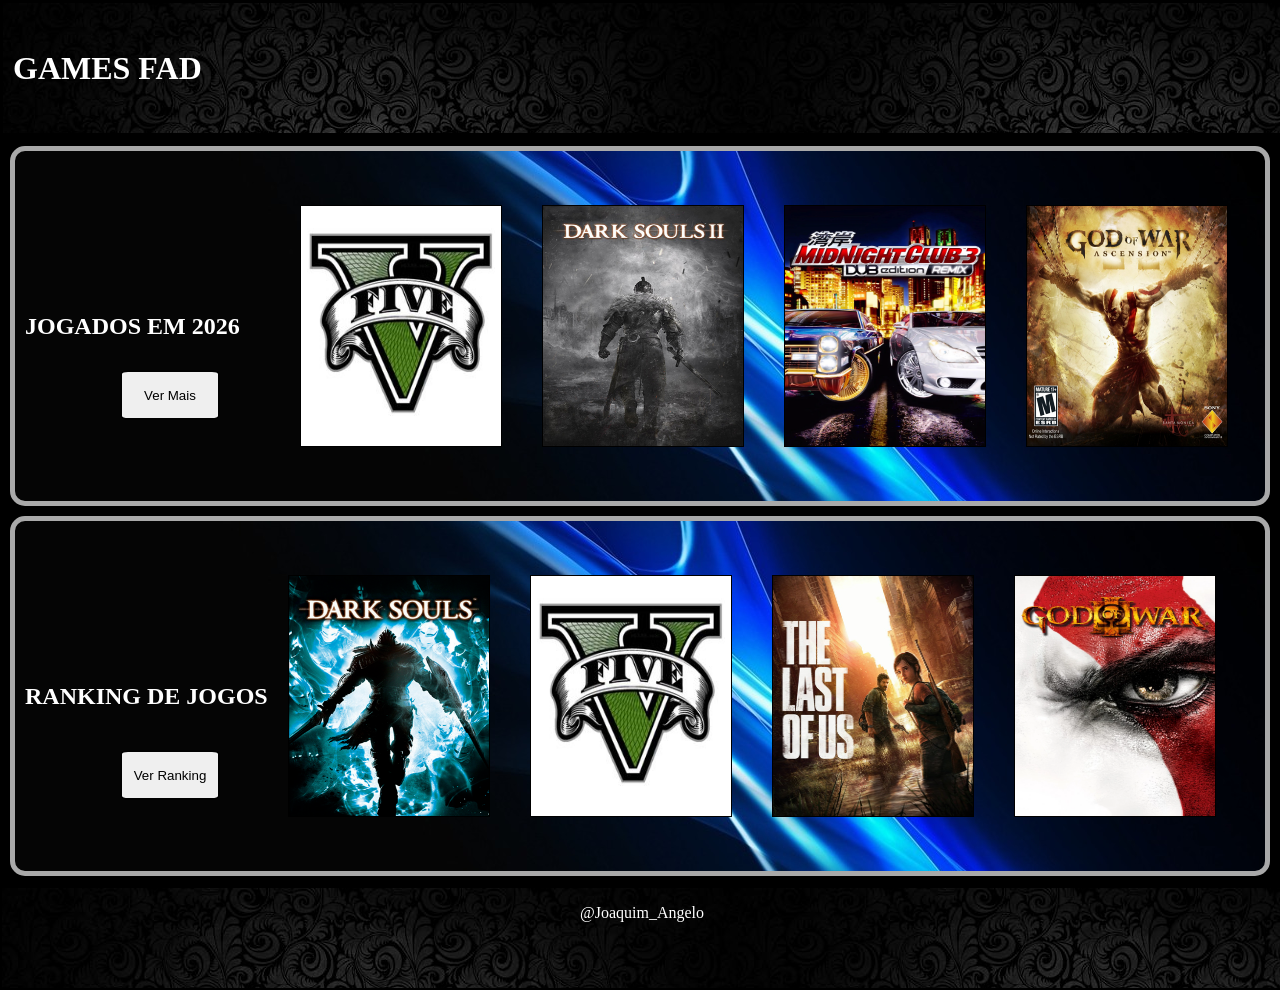
<file: index.html>
<!DOCTYPE html>
<html lang="pt-br">
<head>
    <meta charset="UTF-8">
    <meta name="viewport" content="width=device-width, initial-scale=1.0">
    <title>Organizador de Jogos</title>
    <link rel="stylesheet" href="style.css">
</head>
<body>
    <header>
        <h1>GAMES FAD</h1>
    </header>
    <main>
        <section class="grade">
            <h1>JOGADOS EM 2026</h1>
            <div class="game_front" style="margin-left: 60px;"><img src="Games/GTA_V.jpg" alt="GTA V"></div>
            <div class="game_front"><img src="Games/Dark_Souls_2.png" alt=""></div>
            <div class="game_front"><img src="Games/midnight_club3.webp" alt="MC3"></div>
            <div class="game_front"><img src="Games/God_of_War_Ascension.png" alt=""></div>
            <input type="button" value="Ver Mais" onclick="abrir_1()" id="primeiro">
        </section>

        <section class="grade">
            <h1>RANKING DE JOGOS</h1>
            <div class="game_front"><img src="Games/Dark_Souls.png" alt="GTA V"></div>
            <div class="game_front"><img src="Games/GTA_V.jpg" alt="MC3"></div>
            <div class="game_front"><img src="Games/The_Last_of_Us.png" alt="TLOU"></div>
            <div class="game_front"><img src="Games/God_of_War_III.webp" alt="GOW3"></div>
            <input type="button" value="Ver Ranking" onclick="abrir_2()" id="segundo">
        </section>
    </main>
    <footer>
        <p>@Joaquim_Angelo</p>
    </footer>

    <script>
        function abrir_1() {
            window.location.href = "2026.html";
        }
        function abrir_2() {
            window.location.href = "Ranking.html";
        }
    </script>
</body>
</html>
</file>
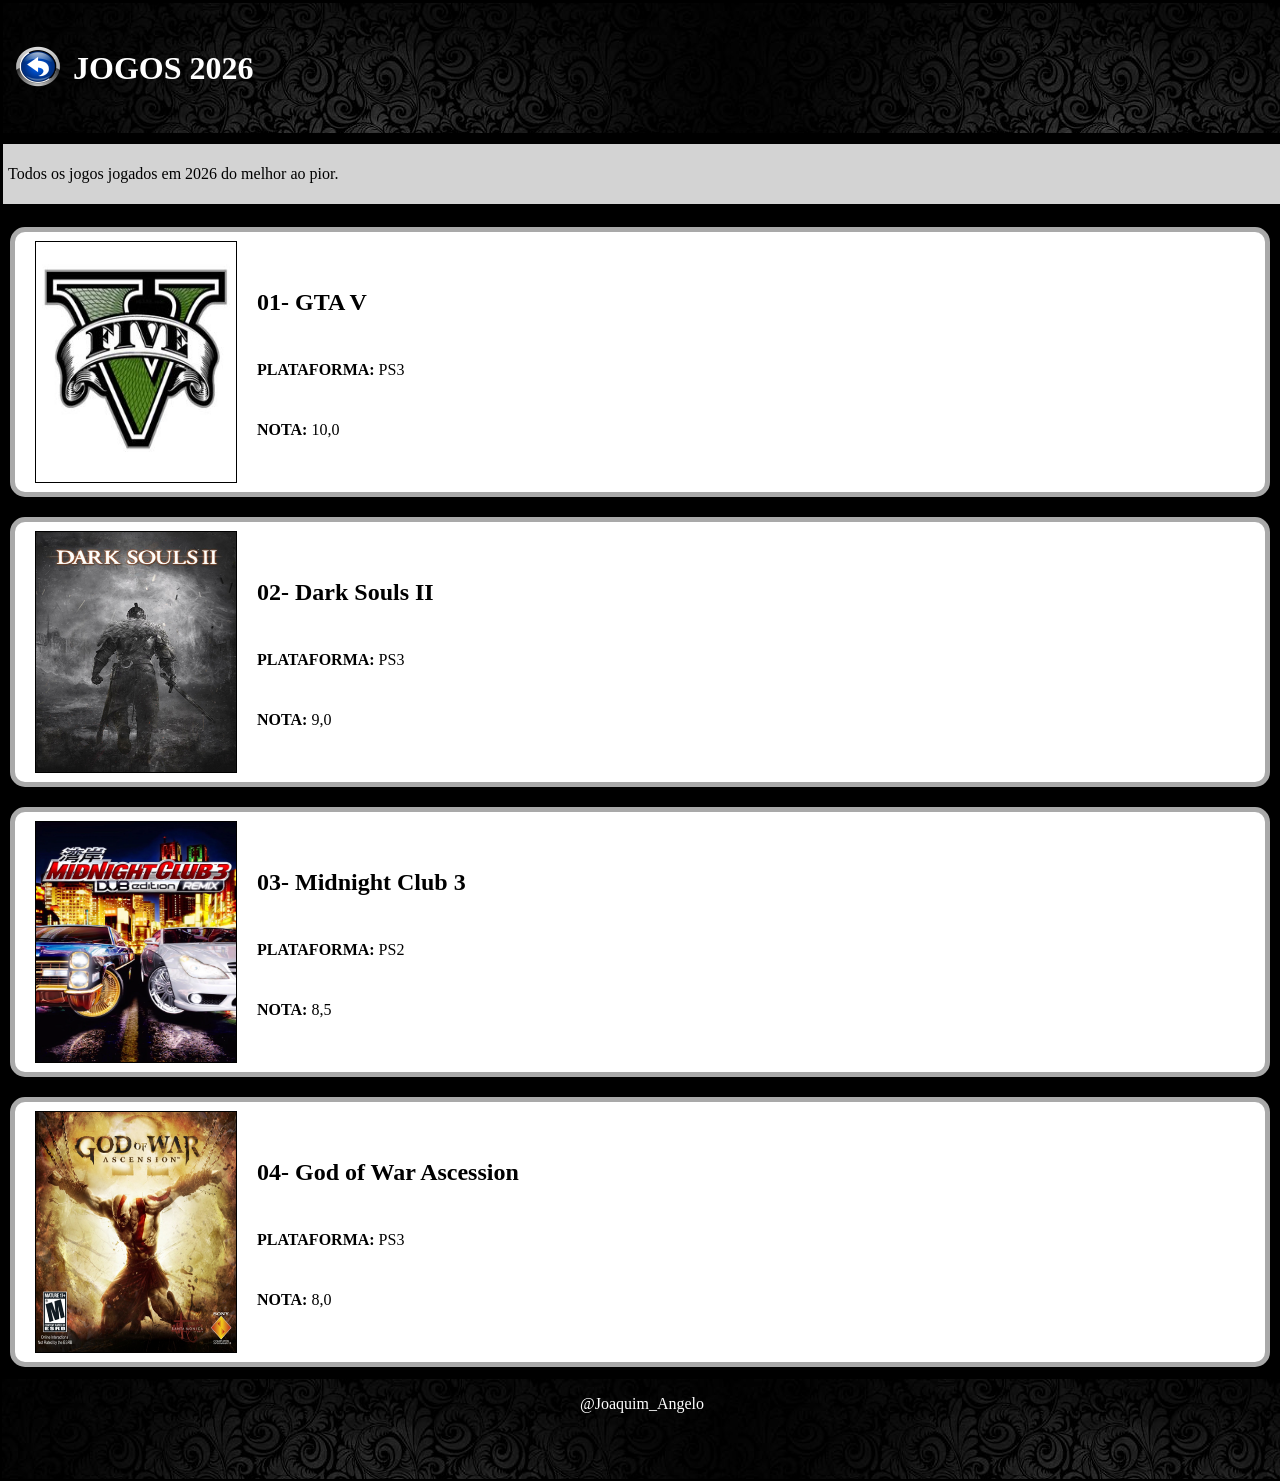
<file: 2026.html>
<!DOCTYPE html>
<html lang="pt-br">
<head>
    <meta charset="UTF-8">
    <meta name="viewport" content="width=device-width, initial-scale=1.0">
    <title>Jogos 2026</title>
    <link rel="stylesheet" href="style.css">
    <link rel="stylesheet" href="https://fonts.googleapis.com/css2?family=Material+Symbols+Outlined:opsz,wght,FILL,GRAD@24,400,0,0" />
</head>
<body>
    <header>
        <a href="index.html" rel="prev"><img src="Games/voltar.png" alt="voltar" class="controle"></a>
        <h1>JOGOS 2026</h1>
    </header>
    <nav>
        <p style="padding-left: 5px;">Todos os jogos jogados em 2026 do melhor ao pior.</p>
    </nav>
    <main>
        <div class="card" style="margin-top: 20px;">
            <div class="game"><img src="Games/GTA_V.jpg" alt="GTA V"></div>
            <div class="info">
                <h2>01- GTA V</h2>
                <p> <strong>PLATAFORMA:</strong> PS3</p>
                <p><strong>NOTA:</strong> 10,0</p>
            </div>
        </div>
        <div class="card" style="margin-top: 20px;">
            <div class="game"><img src="Games/Dark_Souls_2.png" alt="GTA V"></div>
            <div class="info">
                <h2>02- Dark Souls II</h2>
                <p> <strong>PLATAFORMA:</strong> PS3</p>
                <p><strong>NOTA:</strong> 9,0</p>
        </div>
        </div>
        <div class="card" style="margin-top: 20px;">
            <div class="game"><img src="Games/midnight_club3.webp" alt="MC3"></div>
            <div class="info">
                <h2>03- Midnight Club 3</h2>
                <p> <strong>PLATAFORMA:</strong> PS2</p>
                <p><strong>NOTA:</strong> 8,5</p>
            </div>
        </div>
        <div class="card" style="margin-top: 20px;">
            <div class="game"><img src="Games/God_of_War_Ascension.png" alt="MC3"></div>
            <div class="info">
                <h2>04- God of War Ascession</h2>
                <p> <strong>PLATAFORMA:</strong> PS3</p>
                <p><strong>NOTA:</strong> 8,0</p>
            </div>
        </div>
    </main>
    <footer>
        <p>@Joaquim_Angelo</p>
    </footer>
</body>
</html>
</file>
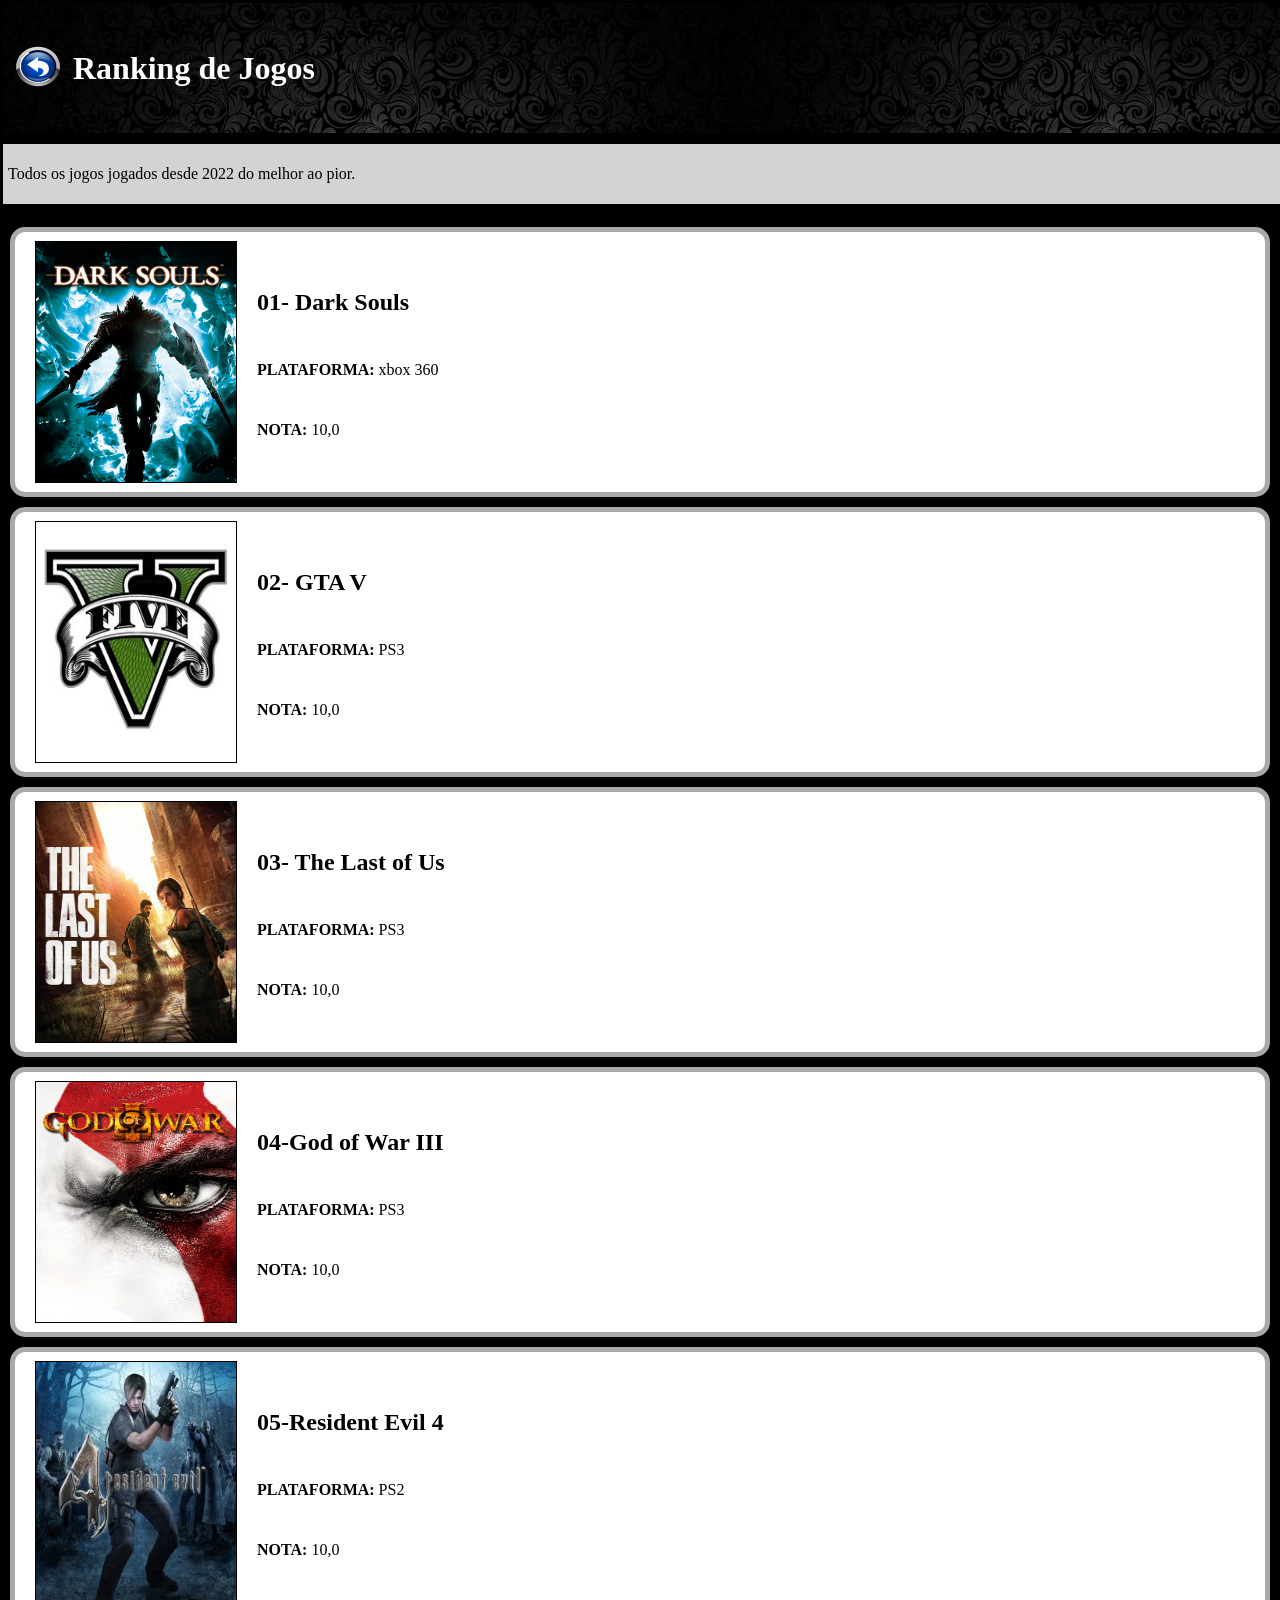
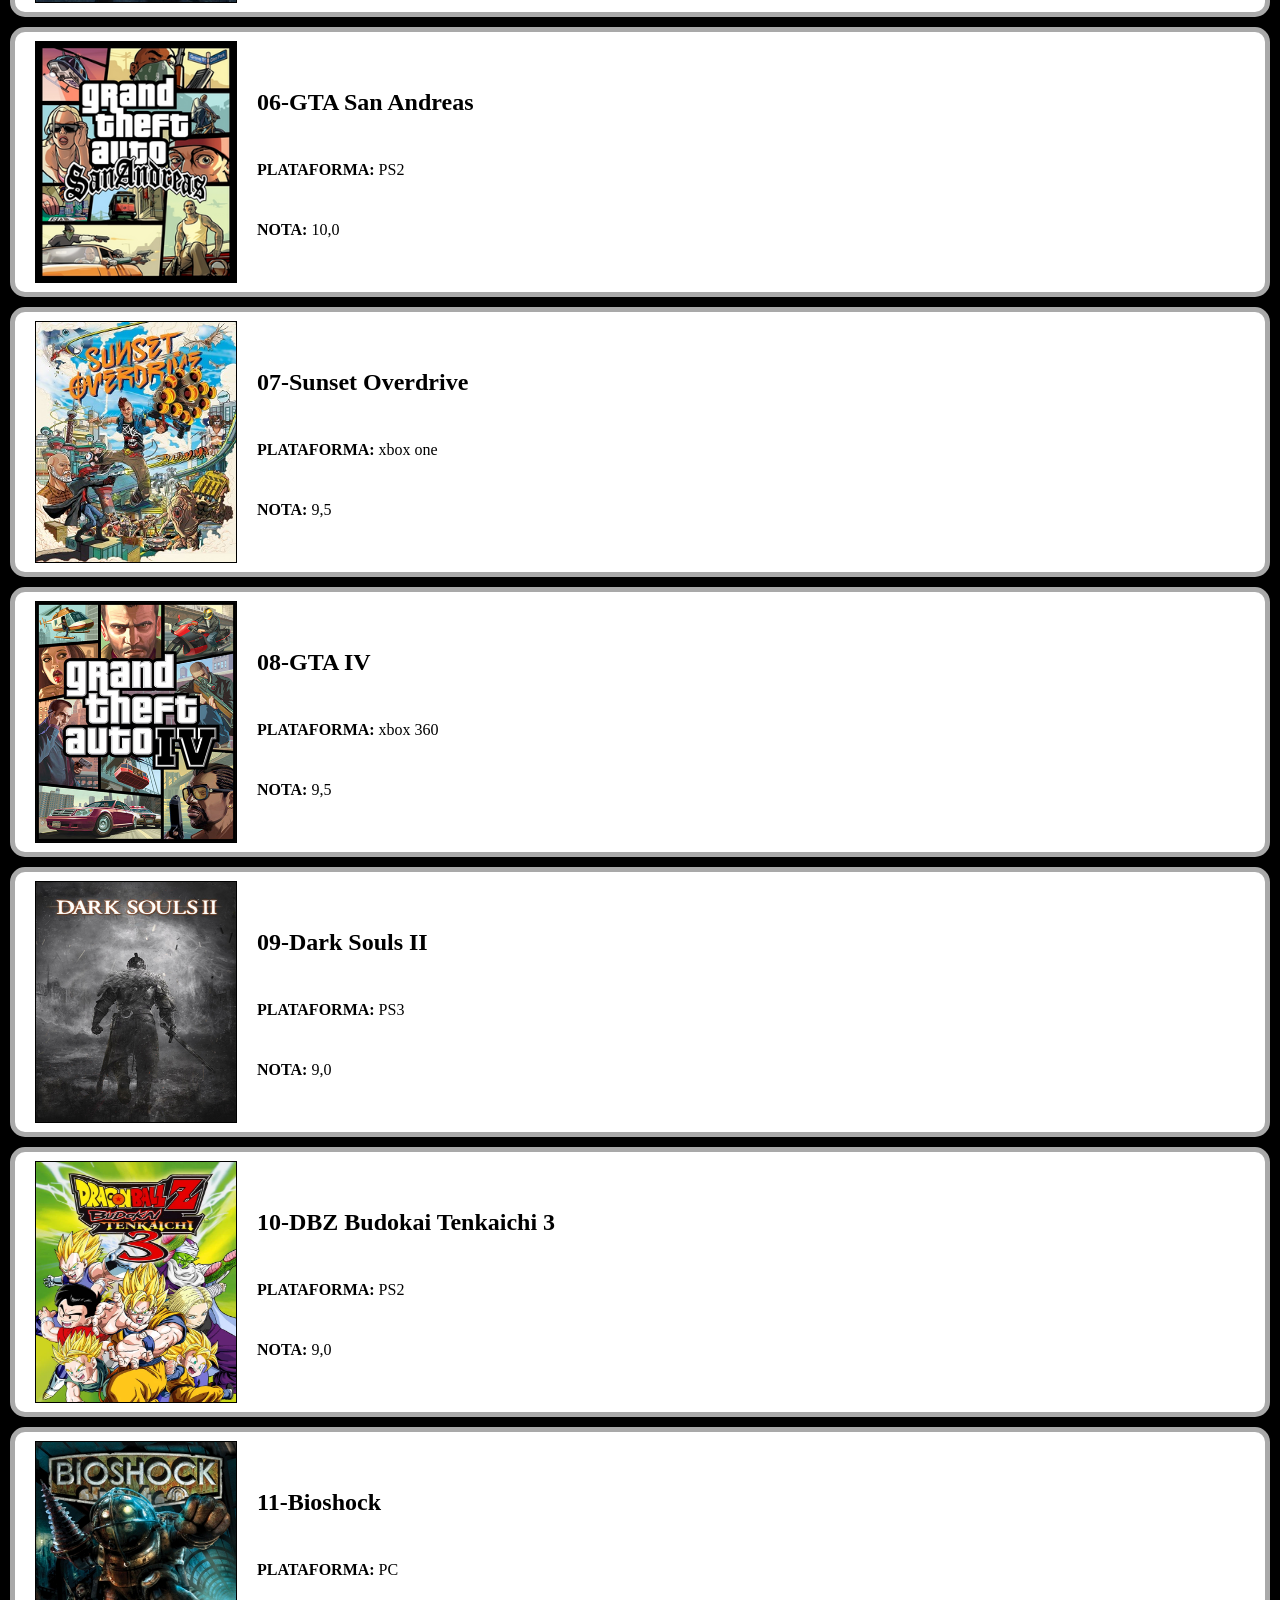
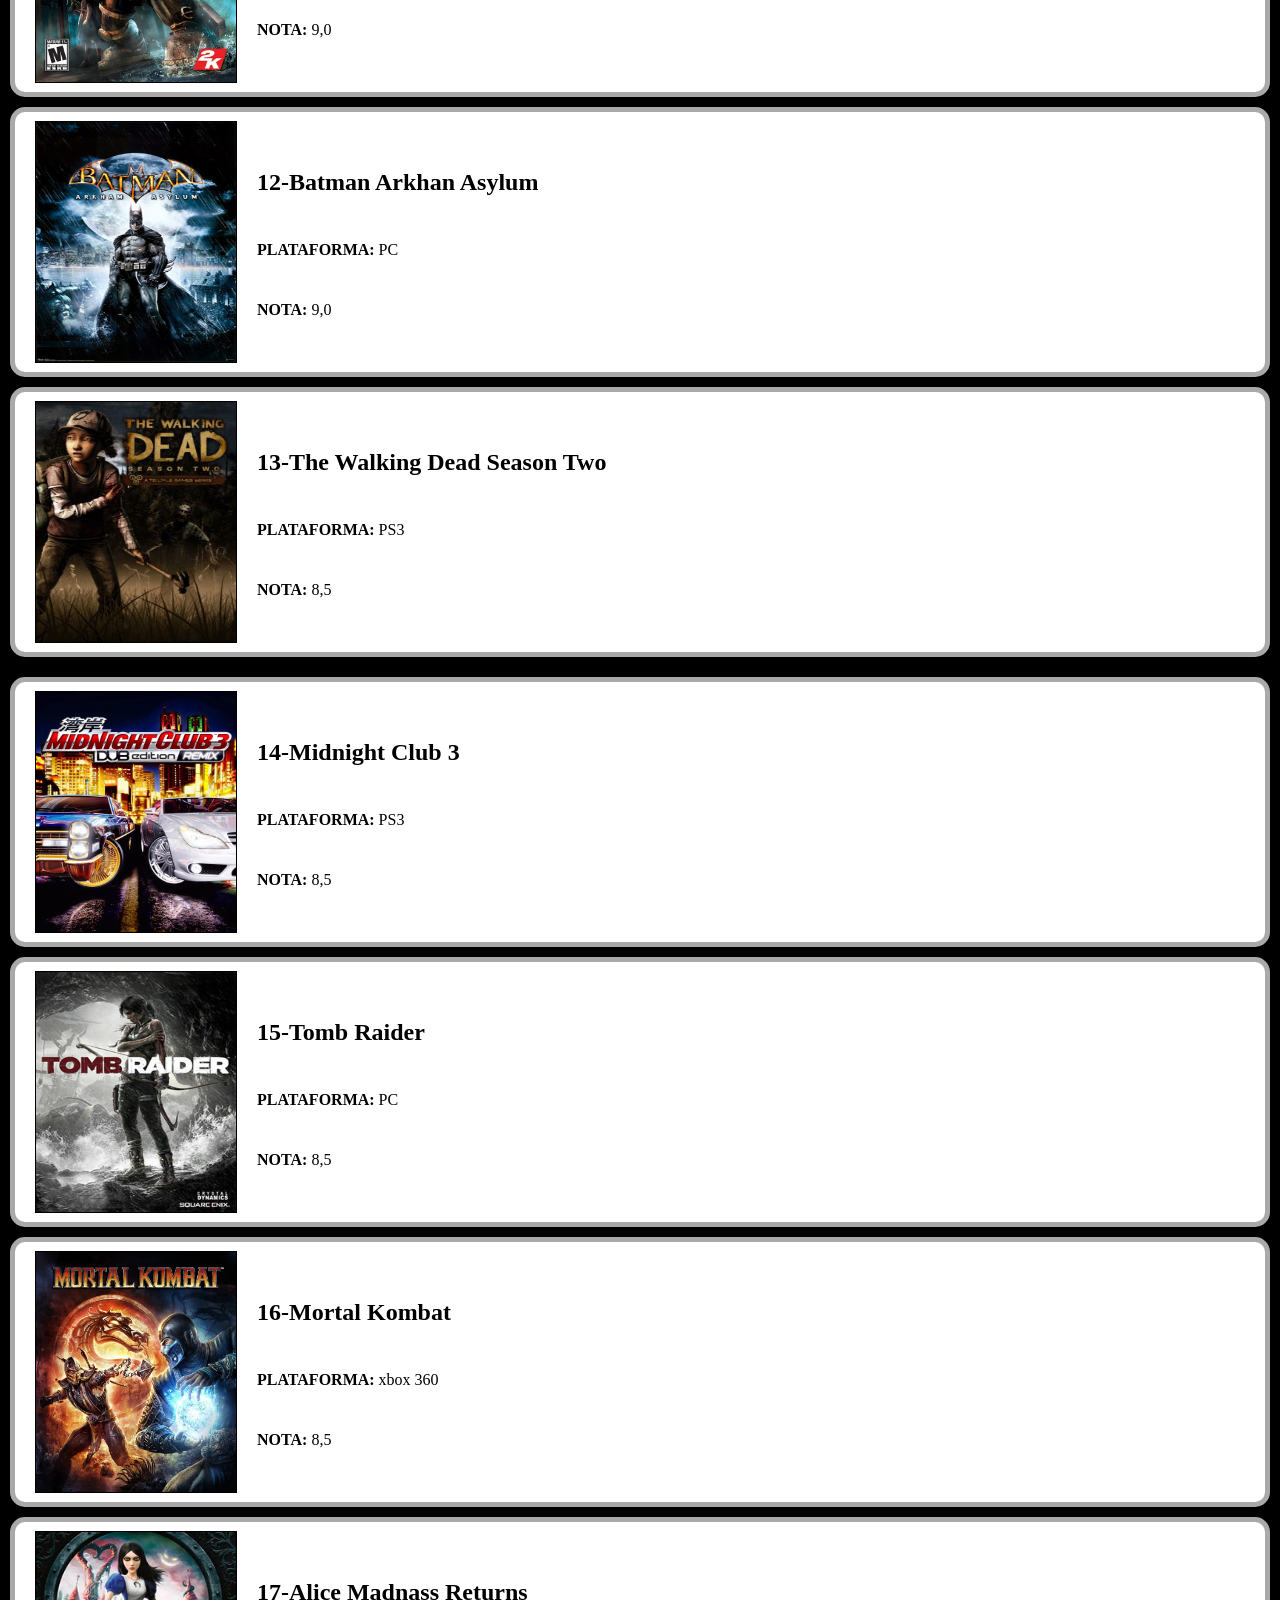
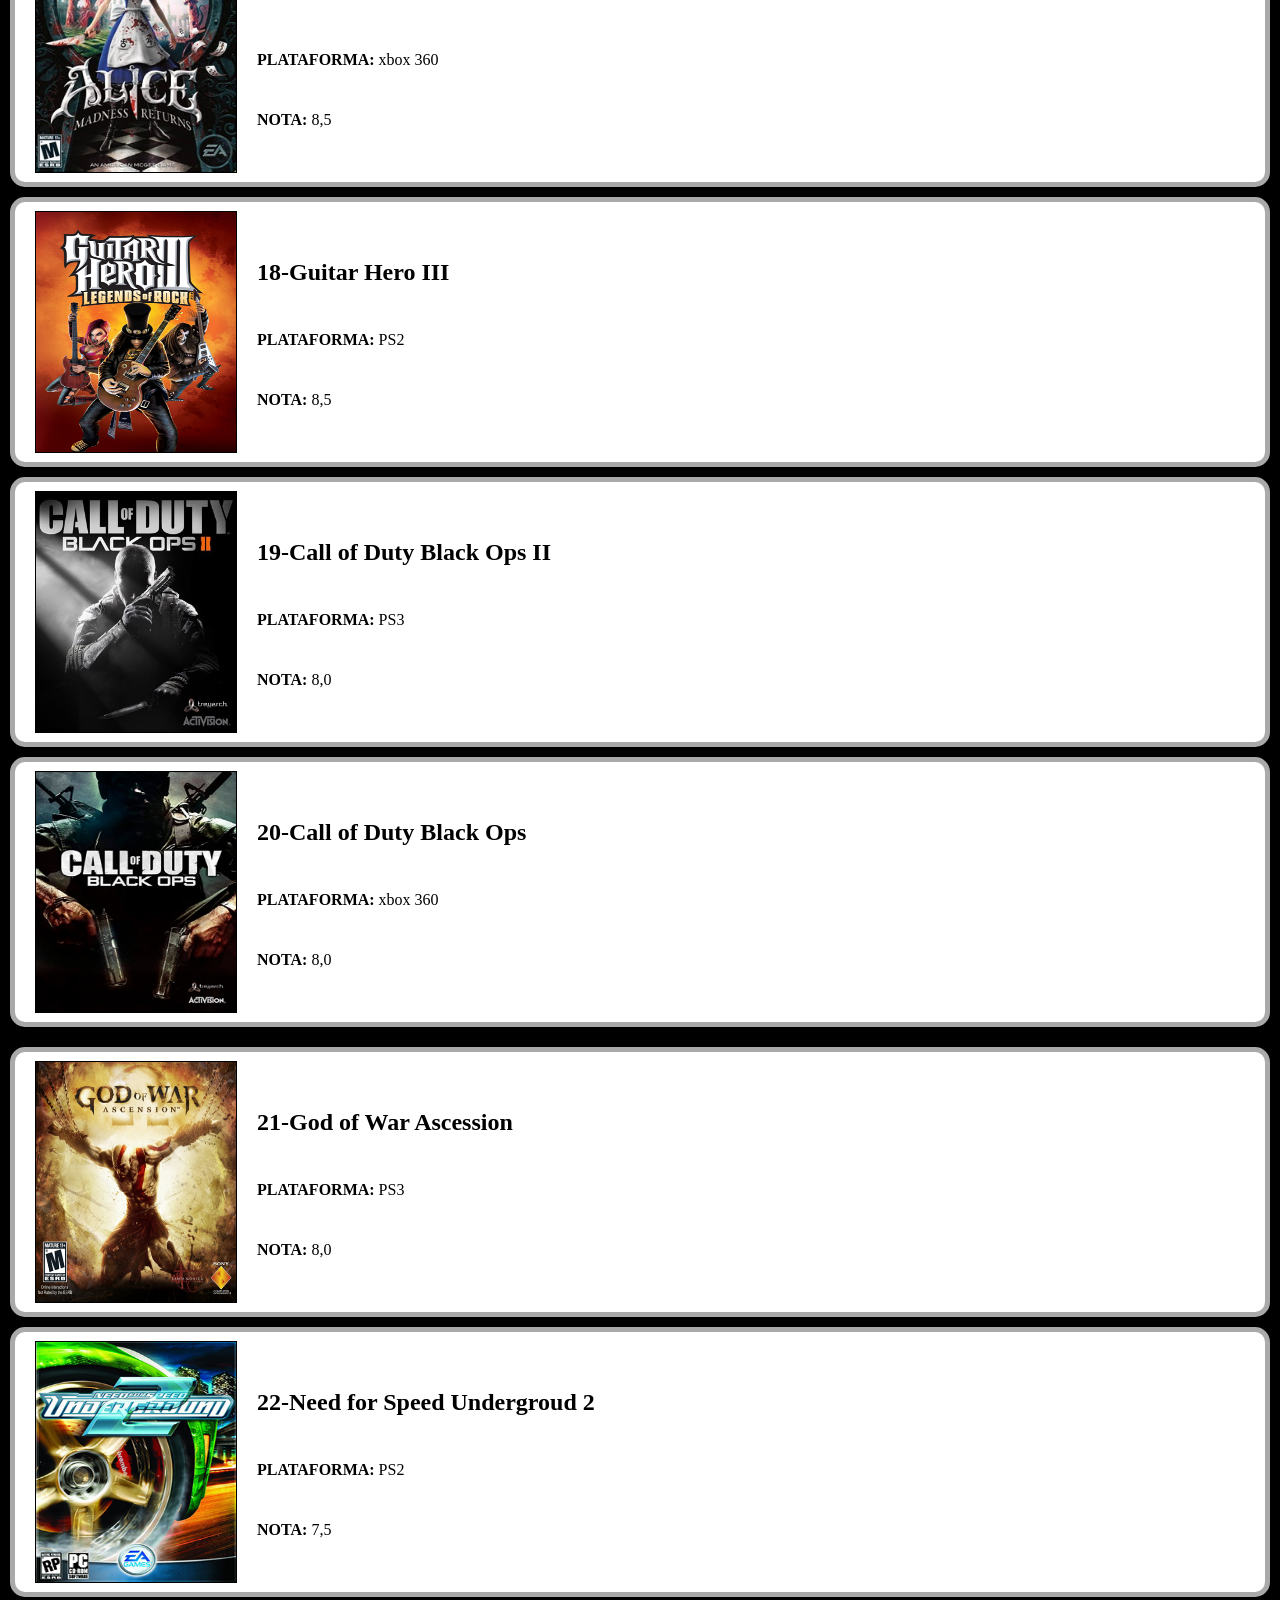
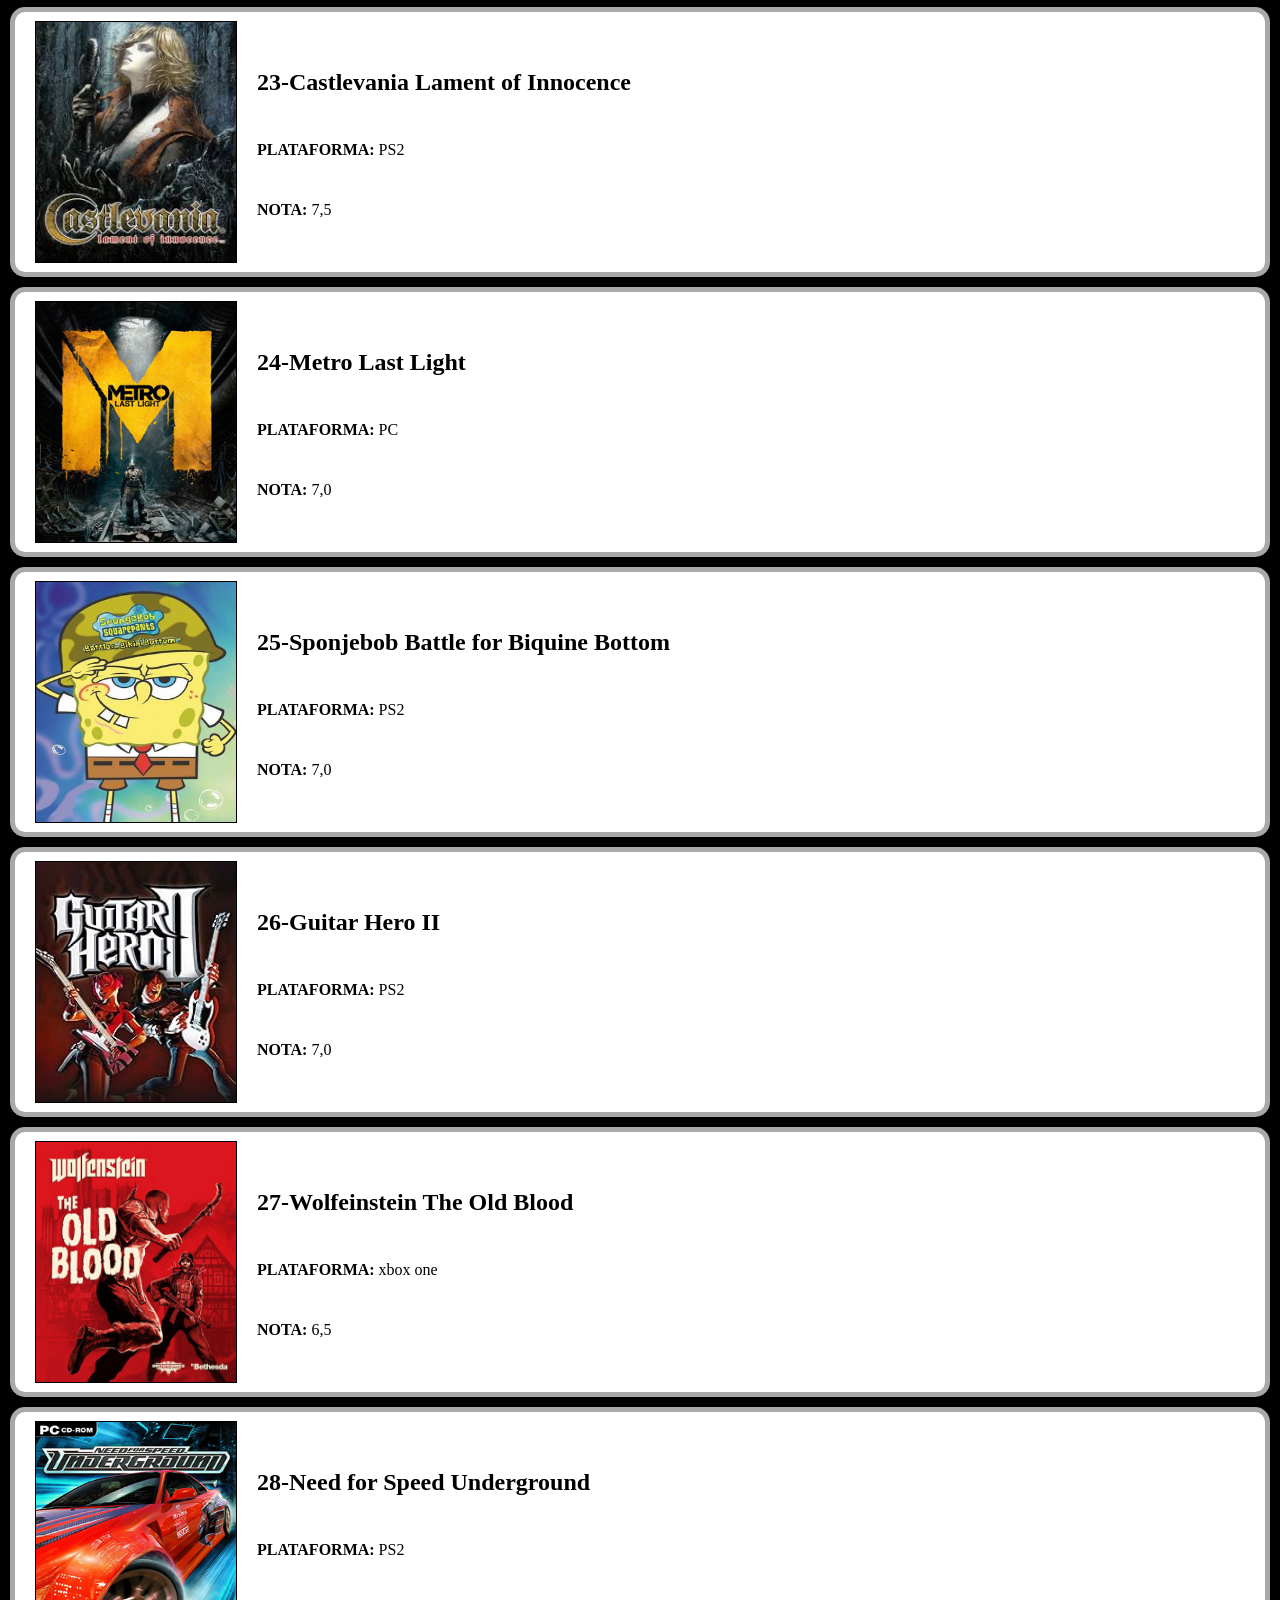
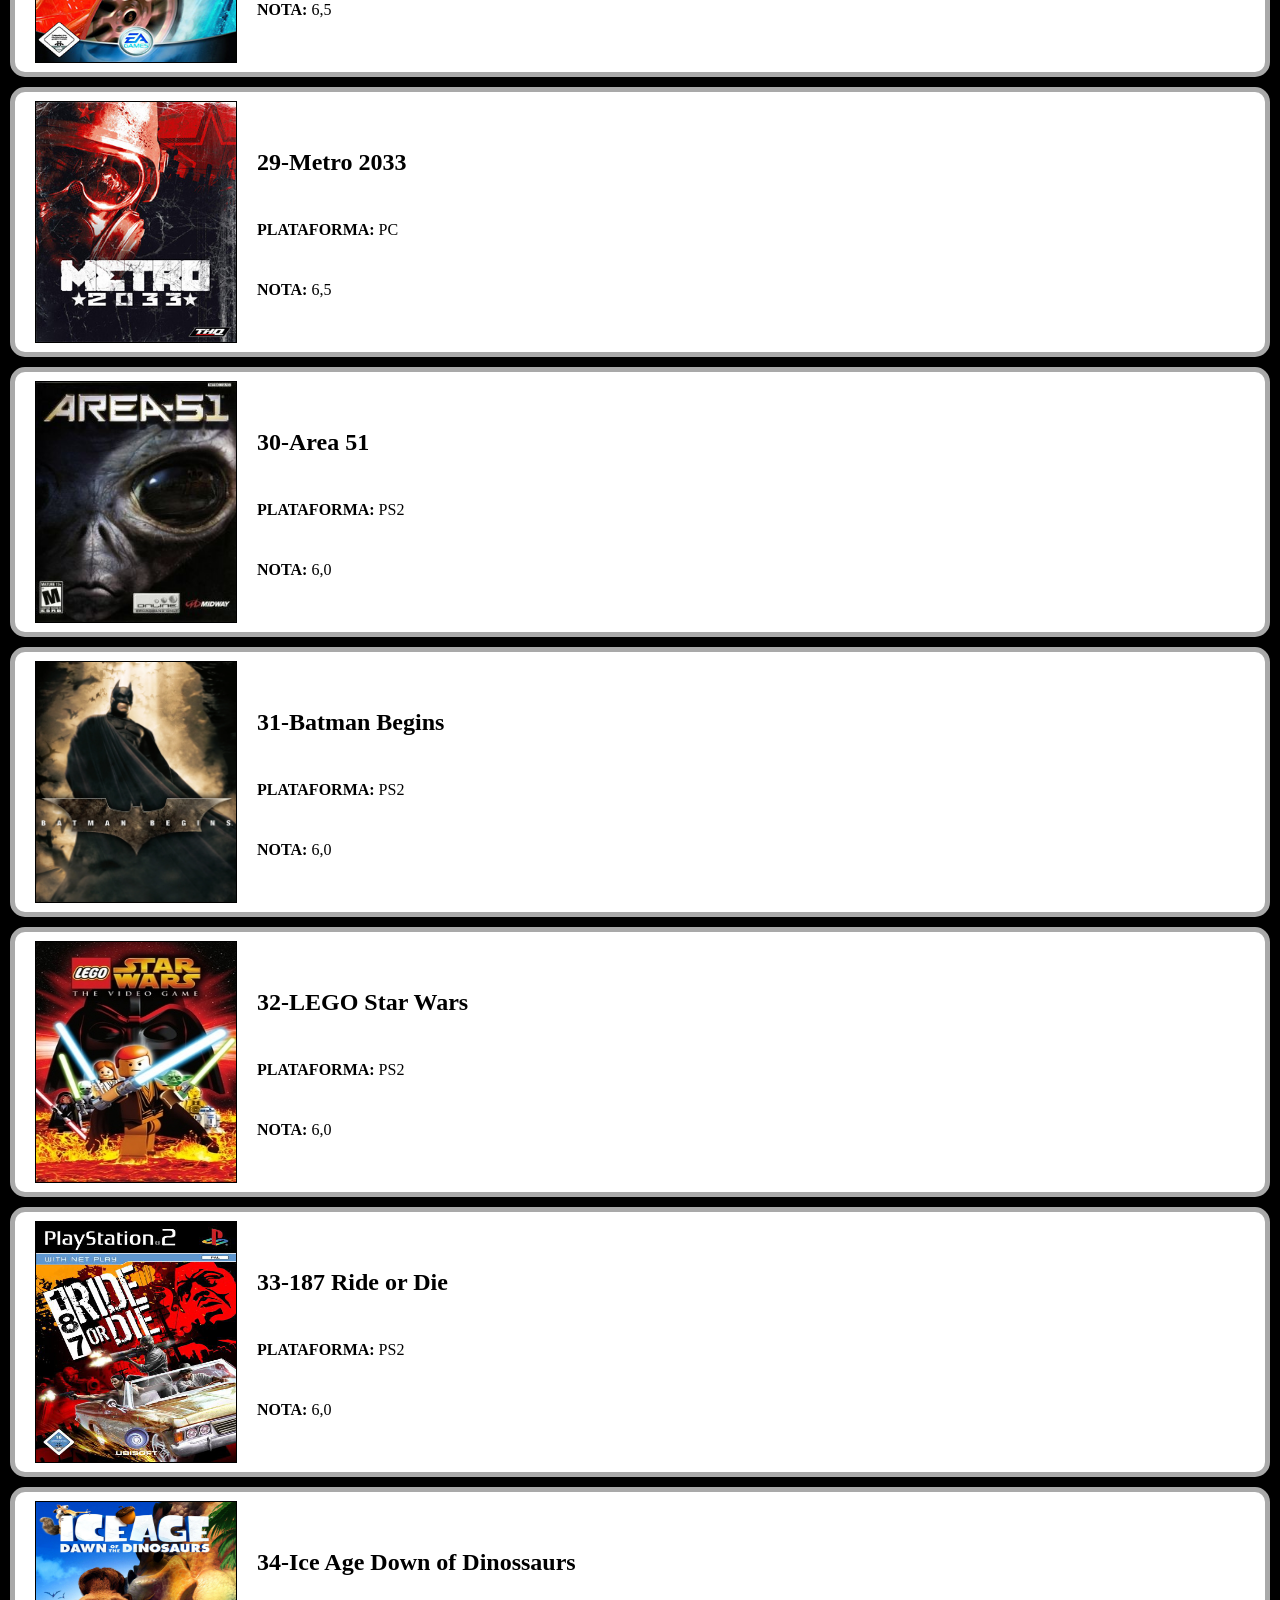
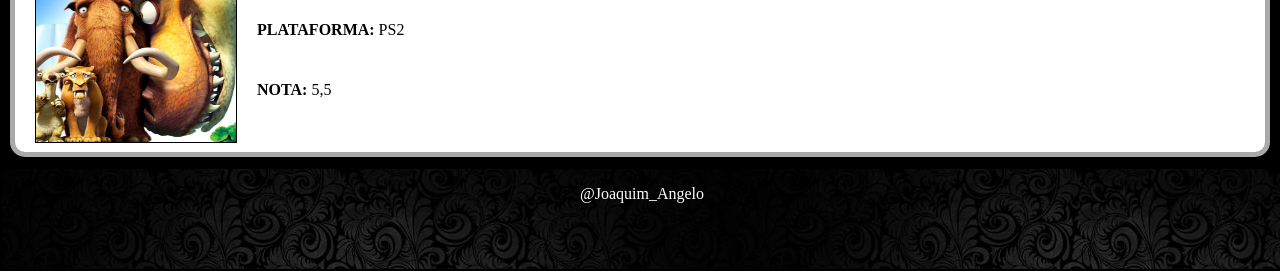
<file: Ranking.html>
<!DOCTYPE html>
<html lang="pt-br">
<head>
    <meta charset="UTF-8">
    <meta name="viewport" content="width=device-width, initial-scale=1.0">
    <title>Ranking</title>
    <link rel="stylesheet" href="style.css">
</head>
<body>
    <header>
        <a href="index.html" rel="prev"><img src="Games/voltar.png" alt="voltar" class="controle"></a>
        <h1>Ranking de Jogos</h1>
    </header>
    <nav>
        <p style="padding-left: 5px;">Todos os jogos jogados desde 2022 do melhor ao pior.</p>
    </nav>
    <main>
        <div class="card" style="margin-top: 20px;">
            <div class="game"><img src="Games/Dark_Souls.png" alt="DS1"></div>
            <div class="info">
                <h2>01- Dark Souls</h2>
                <p> <strong>PLATAFORMA:</strong> xbox 360</p>
                <p><strong>NOTA:</strong> 10,0</p>
            </div>
        </div>
        <div class="card" style="margin-top: 10px;">
            <div class="game"><img src="Games/GTA_V.jpg" alt="GTA V"></div>
            <div class="info">
                <h2>02- GTA V</h2>
                <p> <strong>PLATAFORMA:</strong> PS3</p>
                <p><strong>NOTA:</strong> 10,0</p>
            </div>
        </div>
        <div class="card" style="margin-top: 10px;">
            <div class="game"><img src="Games/The_Last_of_Us.png" alt="TLOU"></div>
            <div class="info">
                <h2>03- The Last of Us</h2>
                <p> <strong>PLATAFORMA:</strong> PS3</p>
                <p><strong>NOTA:</strong> 10,0</p>
            </div>
        </div>
        <div class="card" style="margin-top: 10px;">
            <div class="game"><img src="Games/God_of_War_III.webp" alt="GOW3"></div>
            <div class="info">
                <h2>04-God of War III</h2>
                <p> <strong>PLATAFORMA:</strong> PS3</p>
                <p><strong>NOTA:</strong> 10,0</p>
            </div>
        </div>
        <div class="card" style="margin-top: 10px;">
            <div class="game"><img src="Games/Resident_Evil_4.jpg" alt="RE4"></div>
            <div class="info">
                <h2>05-Resident Evil 4</h2>
                <p> <strong>PLATAFORMA:</strong> PS2</p>
                <p><strong>NOTA:</strong> 10,0</p>
            </div>
        </div>
        <div class="card" style="margin-top: 10px;">
            <div class="game"><img src="Games/GTA_San_Andreas.png" alt="GTASA"></div>
            <div class="info">
                <h2>06-GTA San Andreas</h2>
                <p> <strong>PLATAFORMA:</strong> PS2</p>
                <p><strong>NOTA:</strong> 10,0</p>
            </div>
        </div>
        <div class="card" style="margin-top: 10px;">
            <div class="game"><img src="Games/Sunset_Overdrive.jpg" alt="Sunset_Overdrive"></div>
            <div class="info">
                <h2>07-Sunset Overdrive</h2>
                <p> <strong>PLATAFORMA:</strong> xbox one</p>
                <p><strong>NOTA:</strong> 9,5</p>
            </div>
        </div>
        <div class="card" style="margin-top: 10px;">
            <div class="game"><img src="Games/GTA_IV.png" alt="GTAIV"></div>
            <div class="info">
                <h2>08-GTA IV</h2>
                <p> <strong>PLATAFORMA:</strong> xbox 360</p>
                <p><strong>NOTA:</strong> 9,5</p>
            </div>
        </div>
        <div class="card" style="margin-top: 10px;">
            <div class="game"><img src="Games/Dark_Souls_2.png" alt="DS2"></div>
            <div class="info">
                <h2>09-Dark Souls II</h2>
                <p> <strong>PLATAFORMA:</strong> PS3</p>
                <p><strong>NOTA:</strong> 9,0</p>
            </div>
        </div>
        <div class="card" style="margin-top: 10px;">
            <div class="game"><img src="Games/Dragon_Ball.webp" alt="DBZ Budokai Tenkaichi 3"></div>
            <div class="info">
                <h2>10-DBZ Budokai Tenkaichi 3</h2>
                <p> <strong>PLATAFORMA:</strong> PS2</p>
                <p><strong>NOTA:</strong> 9,0</p>
            </div>
        </div>
        <div class="card" style="margin-top: 10px;">
            <div class="game"><img src="Games/BioShock.jpg" alt="Bioshock"></div>
            <div class="info">
                <h2>11-Bioshock</h2>
                <p> <strong>PLATAFORMA:</strong> PC</p>
                <p><strong>NOTA:</strong> 9,0</p>
            </div>
        </div>
        <div class="card" style="margin-top: 10px;">
            <div class="game"><img src="Games/Batman_Arkham_Asylum.jpg" alt="Arkhan City"></div>
            <div class="info">
                <h2>12-Batman Arkhan Asylum</h2>
                <p> <strong>PLATAFORMA:</strong> PC</p>
                <p><strong>NOTA:</strong> 9,0</p>
            </div>
        </div>
        <div class="card" style="margin-top: 10px;">
            <div class="game"><img src="Games/The_Walking_Dead.jpg" alt="TWD2"></div>
            <div class="info">
                <h2>13-The Walking Dead Season Two</h2>
                <p> <strong>PLATAFORMA:</strong> PS3</p>
                <p><strong>NOTA:</strong> 8,5</p>
            </div>
        </div>
        <div class="card" style="margin-top: 20px;">
            <div class="game"><img src="Games/midnight_club3.webp" alt="MC3"></div>
            <div class="info">
                <h2>14-Midnight Club 3</h2>
                <p> <strong>PLATAFORMA:</strong> PS3</p>
                <p><strong>NOTA:</strong> 8,5</p>
            </div>
        </div>
        <div class="card" style="margin-top: 10px;">
            <div class="game"><img src="Games/Tomb_Raider.jpg" alt="Tomb Raider"></div>
            <div class="info">
                <h2>15-Tomb Raider</h2>
                <p> <strong>PLATAFORMA:</strong> PC</p>
                <p><strong>NOTA:</strong> 8,5</p>
            </div>
        </div>
        <div class="card" style="margin-top: 10px;">
            <div class="game"><img src="Games/Mortal_kombat_.webp" alt="MK9"></div>
            <div class="info">
                <h2>16-Mortal Kombat</h2>
                <p> <strong>PLATAFORMA:</strong> xbox 360</p>
                <p><strong>NOTA:</strong> 8,5</p>
            </div>
        </div>
        <div class="card" style="margin-top: 10px;">
            <div class="game"><img src="Games/AliceMadnessReturns.jpg" alt="Alice Madnass"></div>
            <div class="info">
                <h2>17-Alice Madnass Returns</h2>
                <p> <strong>PLATAFORMA:</strong> xbox 360</p>
                <p><strong>NOTA:</strong> 8,5</p>
            </div>
        </div>
        <div class="card" style="margin-top: 10px;">
            <div class="game"><img src="Games/Guitar_Hero_3.png" alt="GHIII"></div>
            <div class="info">
                <h2>18-Guitar Hero III</h2>
                <p> <strong>PLATAFORMA:</strong> PS2</p>
                <p><strong>NOTA:</strong> 8,5</p>
            </div>
        </div>
        <div class="card" style="margin-top: 10px;">
            <div class="game"><img src="Games/Black_ops_2.jpg" alt="COD BO2"></div>
            <div class="info">
                <h2>19-Call of Duty Black Ops II</h2>
                <p> <strong>PLATAFORMA:</strong> PS3</p>
                <p><strong>NOTA:</strong> 8,0</p>
            </div>
        </div>
        <div class="card" style="margin-top: 10px;">
            <div class="game"><img src="Games/Call-_of_Duty_Black-Ops.jpg" alt="COD BO"></div>
            <div class="info">
                <h2>20-Call of Duty Black Ops</h2>
                <p> <strong>PLATAFORMA:</strong> xbox 360</p>
                <p><strong>NOTA:</strong> 8,0</p>
            </div>
        </div>
        <div class="card" style="margin-top: 20px;">
            <div class="game"><img src="Games/God_of_War_Ascension.png" alt="GOW Ascession"></div>
            <div class="info">
                <h2>21-God of War Ascession</h2>
                <p> <strong>PLATAFORMA:</strong> PS3</p>
                <p><strong>NOTA:</strong> 8,0</p>
        </div>
        </div>
        <div class="card" style="margin-top: 10px;">
            <div class="game"><img src="Games/NFS_Undergrouds_2.jpg" alt="NFS"></div>
            <div class="info">
                <h2>22-Need for Speed Undergroud 2</h2>
                <p> <strong>PLATAFORMA:</strong> PS2</p>
                <p><strong>NOTA:</strong> 7,5</p>
            </div>
        </div>
        <div class="card" style="margin-top: 10px;">
            <div class="game"><img src="Games/Castlavania_Lament.jpg" alt="Lament of Innocence"></div>
            <div class="info">
                <h2>23-Castlevania Lament of Innocence</h2>
                <p> <strong>PLATAFORMA:</strong> PS2</p>
                <p><strong>NOTA:</strong> 7,5</p>
            </div>
        </div>
        <div class="card" style="margin-top: 10px;">
            <div class="game"><img src="Games/Metro_last_light.jpg" alt="Last Light"></div>
            <div class="info">
                <h2>24-Metro Last Light</h2>
                <p> <strong>PLATAFORMA:</strong> PC</p>
                <p><strong>NOTA:</strong> 7,0</p>
            </div>
        </div>
        <div class="card" style="margin-top: 10px;">
            <div class="game"><img src="Games/BattleForBikiniBottom.jpg" alt="Sponjebob"></div>
            <div class="info">
                <h2>25-Sponjebob Battle for Biquine Bottom</h2>
                <p> <strong>PLATAFORMA:</strong> PS2</p>
                <p><strong>NOTA:</strong> 7,0</p>
            </div>
        </div>
        <div class="card" style="margin-top: 10px;">
            <div class="game"><img src="Games/Guitar_Hero_2.jpg" alt="GH2"></div>
            <div class="info">
                <h2>26-Guitar Hero II</h2>
                <p> <strong>PLATAFORMA:</strong> PS2</p>
                <p><strong>NOTA:</strong> 7,0</p>
            </div>
        </div>
        <div class="card" style="margin-top: 10px;">
            <div class="game"><img src="Games/Wolfenstein_The_Old_Blood.png" alt="The Old Blood"></div>
            <div class="info">
                <h2>27-Wolfeinstein The Old Blood</h2>
                <p> <strong>PLATAFORMA:</strong> xbox one</p>
                <p><strong>NOTA:</strong> 6,5</p>
            </div>
        </div>
        <div class="card" style="margin-top: 10px;">
            <div class="game"><img src="Games/Need_for_Speed_Undergroud.jpg" alt="NFS Undergrouds"></div>
            <div class="info">
                <h2>28-Need for Speed Underground</h2>
                <p> <strong>PLATAFORMA:</strong> PS2</p>
                <p><strong>NOTA:</strong> 6,5</p>
            </div>
        </div>
        <div class="card" style="margin-top: 10px;">
            <div class="game"><img src="Games/Metro_2033.jpg" alt="Metro 2033"></div>
            <div class="info">
                <h2>29-Metro 2033</h2>
                <p> <strong>PLATAFORMA:</strong> PC</p>
                <p><strong>NOTA:</strong> 6,5</p>
            </div>
        </div>
        <div class="card" style="margin-top: 10px;">
            <div class="game"><img src="Games/Area_51.jpg" alt="Area 51"></div>
            <div class="info">
                <h2>30-Area 51</h2>
                <p> <strong>PLATAFORMA:</strong> PS2</p>
                <p><strong>NOTA:</strong> 6,0</p>
            </div>
        </div>
        <div class="card" style="margin-top: 10px;">
            <div class="game"><img src="Games/Batman_Begins.webp" alt="Batman Begins"></div>
            <div class="info">
                <h2>31-Batman Begins</h2>
                <p> <strong>PLATAFORMA:</strong> PS2</p>
                <p><strong>NOTA:</strong> 6,0</p>
            </div>
        </div>
        <div class="card" style="margin-top: 10px;">
            <div class="game"><img src="Games/Legostarwars.jpg" alt="Lego Star Wars"></div>
            <div class="info">
                <h2>32-LEGO Star Wars</h2>
                <p> <strong>PLATAFORMA:</strong> PS2</p>
                <p><strong>NOTA:</strong> 6,0</p>
            </div>
        </div>
        <div class="card" style="margin-top: 10px;">
            <div class="game"><img src="Games/Ride_or_Die.jpg" alt="187 Ride or Die"></div>
            <div class="info">
                <h2>33-187 Ride or Die</h2>
                <p> <strong>PLATAFORMA:</strong> PS2</p>
                <p><strong>NOTA:</strong> 6,0</p>
            </div>
        </div>
        <div class="card" style="margin-top: 10px;">
            <div class="game"><img src="Games/Ice_Age_Dawn_of_the_Dinosaurs.webp" alt="ICE AGE"></div>
            <div class="info">
                <h2>34-Ice Age Down of Dinossaurs</h2>
                <p> <strong>PLATAFORMA:</strong> PS2</p>
                <p><strong>NOTA:</strong> 5,5</p>
            </div>
        </div>
    </main>
    <footer>
        <p>@Joaquim_Angelo</p>
    </footer>
</body>
</html>
</file>
<file: style.css>
@charset "UTF-8";

body{
    margin: 0;
    color: black;
    background-color: black;
    min-width: 260px;
}

html, body {
  overflow-x: hidden;
}

h1{
    padding-left: 10px;
}

header{
    background-image: url(Games/fundo.jpg);
    color: white;
    width:100%;
    height: 130px;
    top:0;
    left:0;
    display:flex;
    align-items:center;
    border: 3px solid black;
}

nav{
    background-color: lightgray;
    margin-top: 5px;
    width:100%;
    height: 60px;
    top:0;
    left:0;
    display:flex;
    align-items:center;
    border: 3px solid black;
}

.grade{
    background-image: url(Games/fundo_azul.jpg);
    background-position: left center;
    color: white;
    margin: 10px;
    height: 350px;
    top:0;
    left:0;
    display:flex;
    align-items:center;
    border: 5px solid darkgray;
    border-radius: 15px;
}

footer{
    background-image: url(Games/fundo.jpg);
    color: white;
    width:100%;
    height: 100px;
    top:0;
    left:0;
    border: 2px solid black;
    text-align: center;
}

a{
    text-decoration: none;
    color: white;
}

.card{
    background-color: white;
    color: black;
    margin: 10px;
    height: 260px;
    top:0;
    left:0;
    display:flex;
    align-items:center;
    border: 5px solid darkgray;
    border-radius: 15px;
    transition: transform 0.3s ease, box-shadow 0.3s ease;
}

.card:hover {
    transform: translateY(-10px); /* sobe o card */
    box-shadow: 0 10px 25px rgba(0, 0, 0, 0.3);
}

.game{
    width: 200px;
    height: 240px;
    margin: 20px;
    top:0;
    left:0;
    display:flex;
    align-items:center;
    border: 1px solid black;
}

.game_front{
    width: 200px;
    height: 240px;
    margin: 20px;
    top:0;
    left:0;
    display:flex;
    align-items:center;
    border: 1px solid black;
    transition: transform 0.3s ease, box-shadow 0.3s ease;
}

.game_front:hover {
    transform: translateY(-10px); /* sobe o card */
    box-shadow: 0 10px 25px rgba(0, 0, 0, 0.3);
}

img{
    width: 200px;
    height: 240px;
}

.info {
  display: flex;
  flex-direction: column; 
  gap: 10px;
}

input[type=button]{
    position: absolute;
    height: 50px;
    width: 100px;
    border-radius: 8%;
    border: 2px solid black;
}

input[type=button]:hover{
    background-color: blue;
    color: white;
}

#primeiro{
    position:absolute;
    left: 120px;
    top: 370px;
}

#segundo{
    position:absolute;
    left: 120px;
    top: 750px;
}

.controle{
    margin-left: 10px;
    height: 45px;
    width: 50px;
}

@media (min-width: 800px) and (max-width: 1200px){
        .game_front{
        width: 70px;
        height: 170px;
        margin-left: 20px;
        }
}

@media (min-width: 800px) and (max-width: 1000px){

    h1{
        font-size: 25px;
    }

    .game_front{
        width: 50px;
        height: 170px;
        margin-left: 10px;
    }

    .grade{
        width: 90%;
        height: 300px;
    }

    #primeiro{
        position:absolute;
        left: 12%;
        top: 340px;
    }

    #segundo{
        position:absolute;
        left: 12%;
        top: 650px;
    }

    .card{
        width: 75%;
        height: 260px;
        margin-left: 80px;
    }
}

/*versão mobile*/
@media (max-width: 800px){

    h1{
        text-align: center;
        font-size: 25px;
    }

    h2{
        font-size: 17px;
    }

    p{
        font-size: 12px;
    }

    .game_front{
        display: none;
    }

    .grade{
        background-image: url(Games/fundo_2.avif);
        width: 70%;
        height: 210px;
        margin-left: 15%;
        text-align: center;
        justify-content: center;
    }

    #primeiro{
        position:absolute;
        left: 42%;
        top: 280px;
    }

    #segundo{
        position:absolute;
        left: 42%;
        top: 520px;
    }

    .card{
        width: 75%;
        height: 260px;
        margin-left: 50px;
    }

    img{
        width: 100px;
        height: 100px;
    }

    .game{
        width: 100px;
        height: 100px;
        border: 1px solid black;
    }
}
</file>
